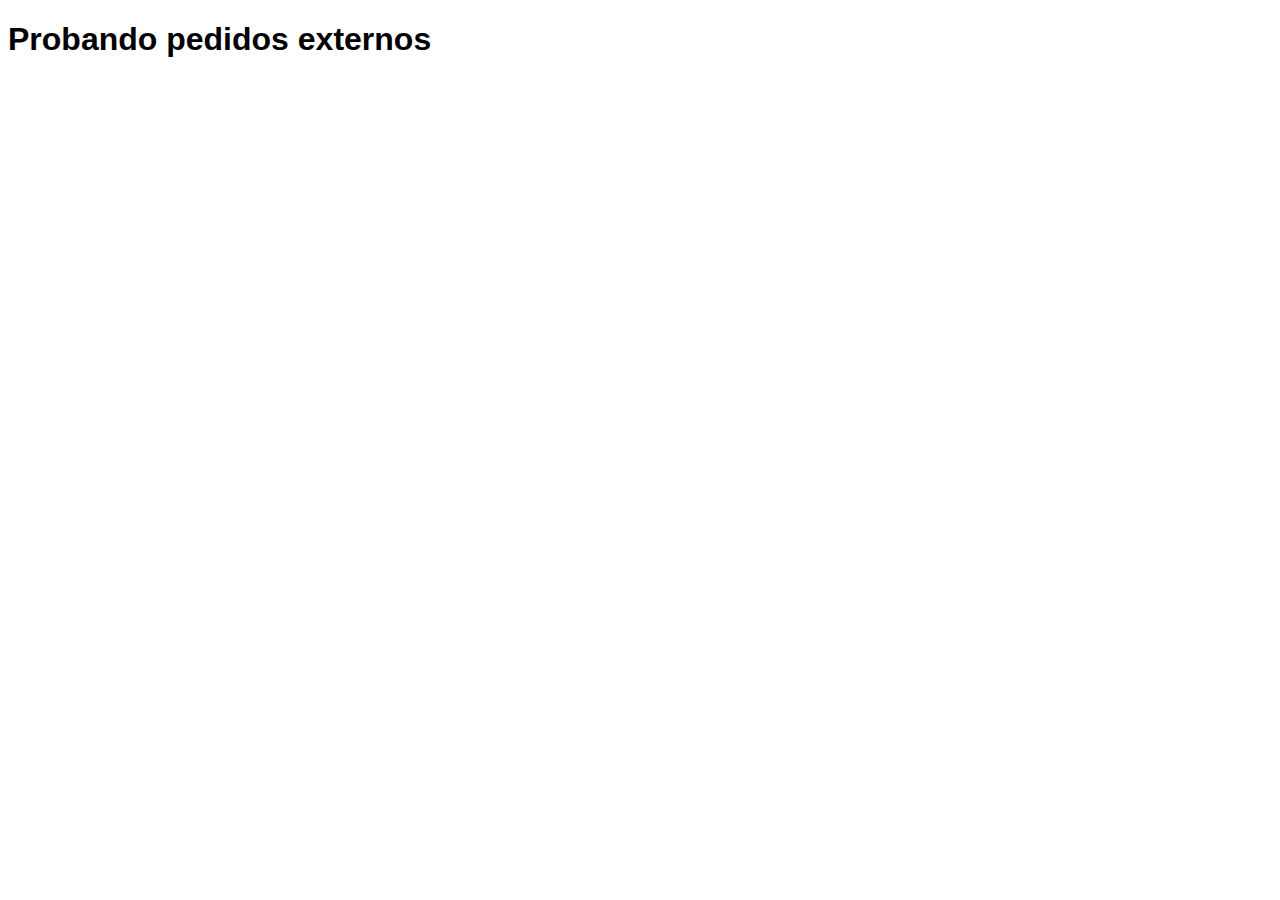
<file: index.html>
<!DOCTYPE html>
<html lang="en">
  <head>
    <meta charset="UTF-8" />
    <meta name="viewport" content="width=device-width, initial-scale=1.0" />
    <title>Document</title>
    <link rel="stylesheet" href="./style.css" />
  </head>
  <body>
    <h1>Probando pedidos externos</h1>
    <div id="listado-de-personajes"></div>
    <script src="./scripts/index.js"></script>
  </body>
</html>
</file>
<file: style.css>
body {
  font-family: Arial;
}

#listado-de-personajes {
  display: grid;
  grid-template-columns: 1fr 1fr;
  gap: 25px;
}

a {
  text-decoration: none;
}

.card {
  height: 100%;
  display: flex;
  border-radius: 8px;
  overflow: hidden;
  background-color: #444;
  color: #fff;
}
.card img {
  width: 100%;
  max-width: 250px;
  aspect-ratio: 1 / 1;
  object-fit: cover;
}

.card .text-wrapper {
  padding: 10px 25px;
}

.card .text-wrapper h2 {
}

.card .text-wrapper h3 {
}

.card .text-wrapper p {
}

@media screen and (max-width: 800px) {
  #listado-de-personajes {
    grid-template-columns: 1fr;
  }
}
</file>
